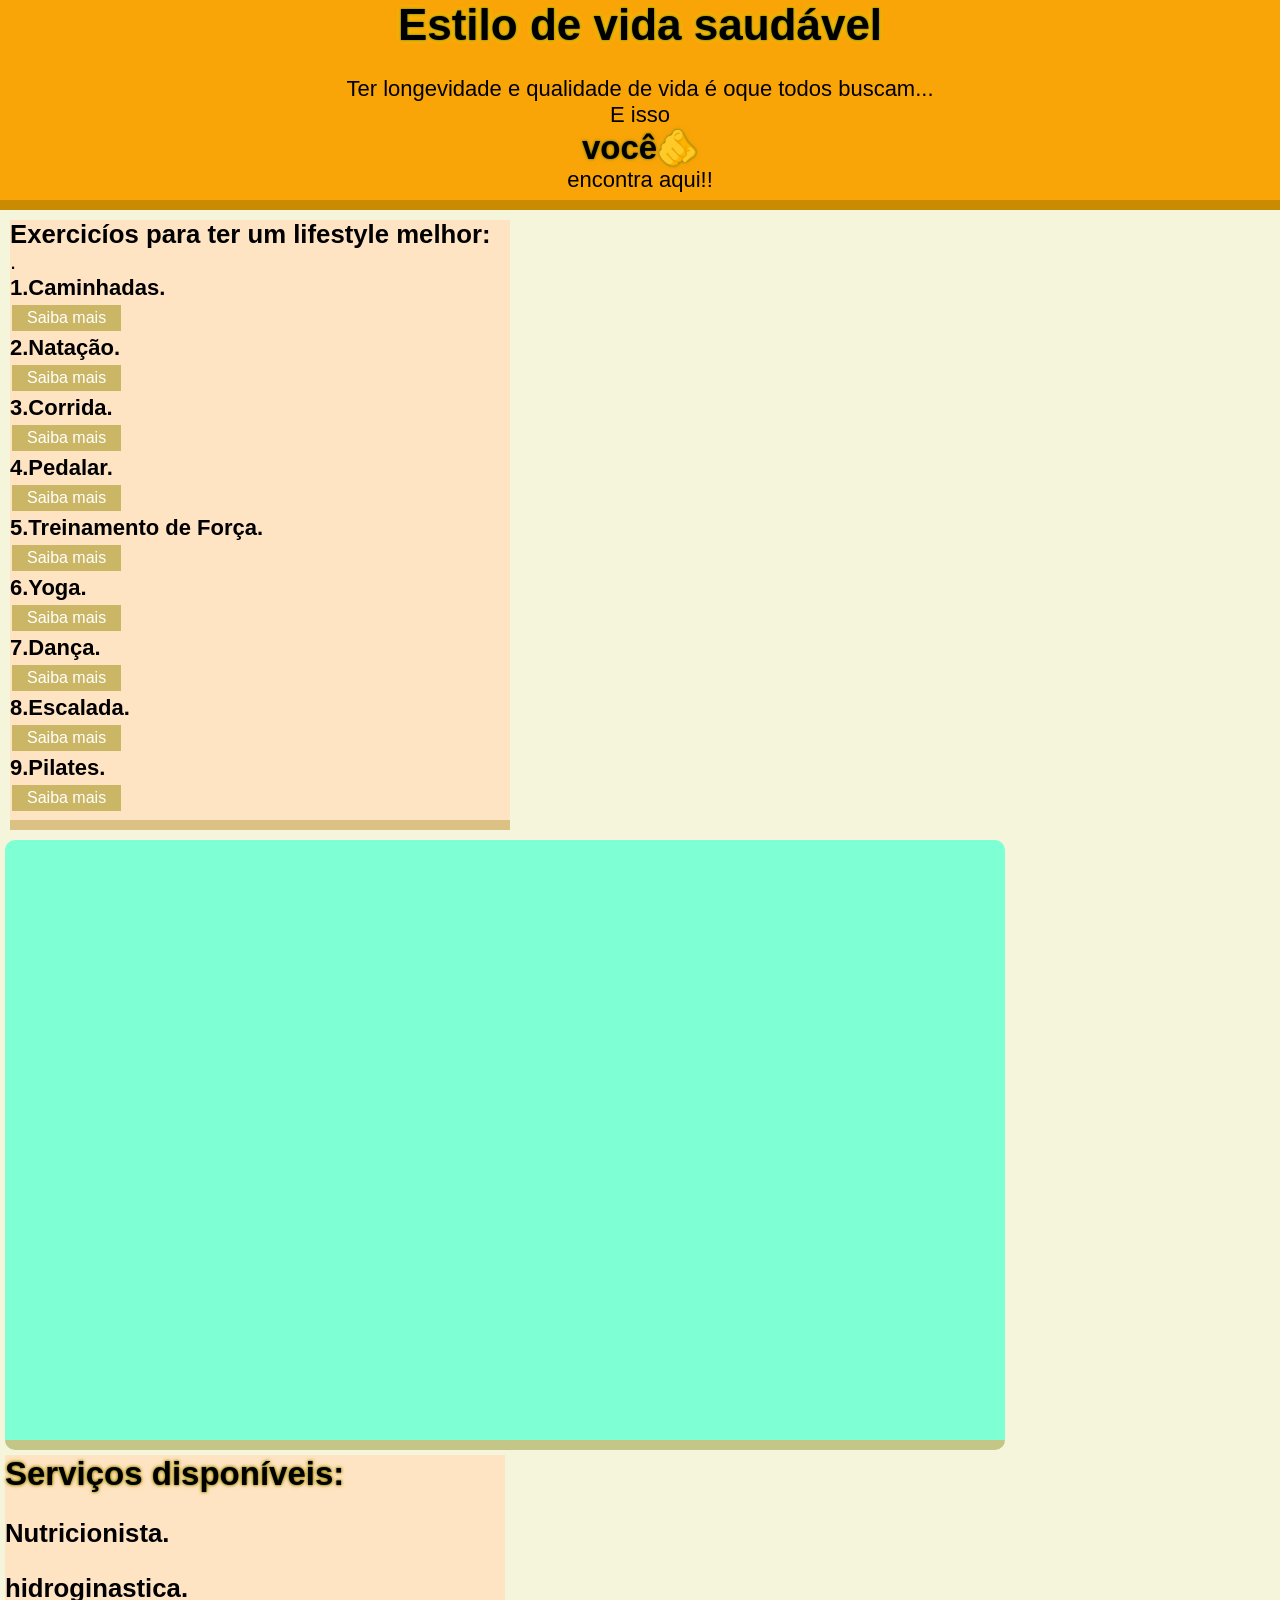
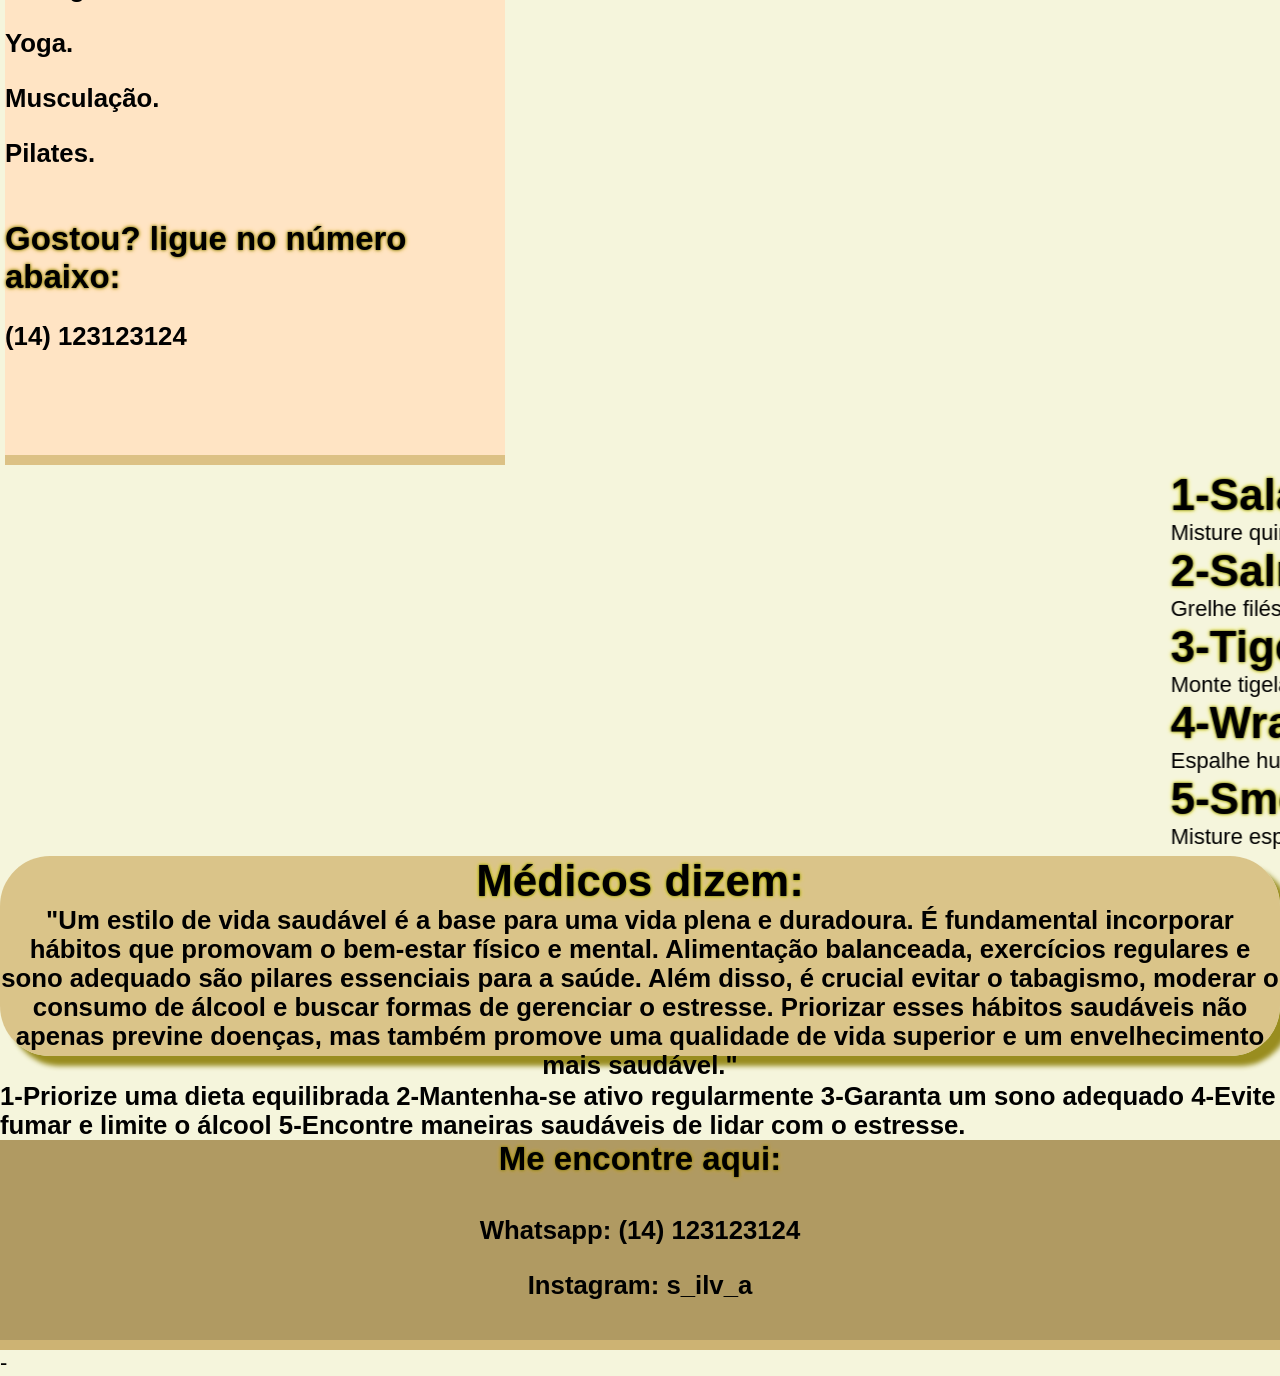
<file: index.html>
<!DOCTYPE html>
<html>
<head>
      <meta Charset="UTF-8"/>
      <title>Document</title>
      <link rel="stylesheet" type="text/css" href="styles.css" media= "screen"/>
</head>
    <body>
             <div id ="cabecalho">
                <h1>Estilo de vida saudável</h1>
                <br>
                <p>Ter longevidade e qualidade de vida é oque todos buscam...</p>
                
                <p>E isso <h2>você🫵 </h2> encontra aqui!!</p>
             </div>
             <div id = "menu">
                <h3>Exercicíos para ter um lifestyle melhor:</h3>
                <p>.</p>
                <p><h4>1.Caminhadas.</h4></p><a href="https://www.youtube.com/embed/19AYoJe4ZAA?si=cSlrc3NKQk7Spwu7" class="button">Saiba mais</a>
                
                  <p><h4>2.Natação.</h4></p><a href='https://www.youtube.com/embed/dBpfF5jM0Es?si=6U62iJazlbboboW9'class="button">Saiba mais</a>
                  
                  <p><h4>3.Corrida.</h4></p><a href='https://www.youtube.com/embed/GmUk0vOj1kI?si=zLFxeiHxlHRGwPhS'class="button">Saiba mais</a>
                  
                  <p><h4>4.Pedalar.</h4></p><a href='https://www.youtube.com/embed/3QnMnqDvSvg?si=b-pE-smzb6drJqrW'class="button">Saiba mais</a>
                  
                  <p><h4>5.Treinamento de Força.</h4></p><a href='https://www.youtube.com/embed/Gnh3dwps_jE?si=ACe9ihsmA0R7z5R-'class="button">Saiba mais</a>
                  
                  <p><h4>6.Yoga.</h4></p><a href='https://www.youtube.com/embed/QGfeZQSv4ok?si=0xH6HhiijEQbS7dU'class="button">Saiba mais</a>
                  
                  <p><h4>7.Dança.</h4></p><a href='https://www.youtube.com/embed/JnE4tB0o-4g?si=pbo-MLz3gMLryLpV'class="button">Saiba mais</a>
                  
                  <p><h4>8.Escalada.</h4></p><a href='https://www.youtube.com/embed/CMe5VUweLXw?si=dr0-8SSEXZuvYGe0'class="button">Saiba mais</a>
                  
                  <p><h4>9.Pilates.</h4></p> <a href='https://www.youtube.com/embed/AapCOh0ndKY?si=Lp2u_HklGbcJmRp5'class="button">Saiba mais</a>
             </div>
             <div id = "conteudo">
               <iframe width="1000" height="600" src="https://www.youtube.com/embed/5s4s8RqXNsQ?si=8ac6AjR56FEKVYMx" title="YouTube video player" frameborder="0" allow="accelerometer; autoplay; clipboard-write; encrypted-media; gyroscope; picture-in-picture; web-share" referrerpolicy="strict-origin-when-cross-origin" allowfullscreen></iframe>
            </div>
            <div id = "lado">
                  <p><h2>Serviços disponíveis: </h2></p>
                  <br>
                  <p><h3>Nutricionista.</h3></p>
                  <br>
                  <p><h3>hidroginastica.</h3></p>
                  <br>
                  <p><h3>Yoga.</h3></p>
                  <br>
                  <p><h3>Musculação.</h3></p>
                  <br>
                  <p><h3>Pilates.</h3></p>
                  <br>
                  <br>
                  <p><h2>Gostou? ligue no número abaixo:</h2></p>
                  <br>
                  <h3>(14) 123123124</h3> 


            </div>
            <div>
               <marquee><h1>1-Salada de Quinoa com Legumes Assados</h1> Misture quinoa cozida com legumes assados como abobrinha, pimentão e cenoura. Tempere com suco de limão e coentro fresco.

                  <h1>2-Salmão Grelhado com Espinafre e Batata Doce Assada</h1> Grelhe filés de salmão temperados e sirva com espinafre refogado e batata doce assada.
                  
                  <h1>3-Tigela de Burrito de Frango com Arroz Integral</h1> Monte tigelas com arroz integral, frango cozido, feijão preto, milho, abacate, tomate e coentro. Regue com molho de iogurte grego.
                  
                  <h1>4-Wrap de Frango com Vegetais Frescos</h1> Espalhe hummus em uma tortilha integral, adicione frango grelhado, alface, pepino, cenoura e pimentão. Enrole e corte ao meio.
                  
                  <h1>5-Smoothie de Frutas e Vegetais Verdes</h1> Misture espinafre, pepino, maçã verde, abacate, limão, hortelã e água de coco no liquidificador. Adicione gelo e sirva.</marquee>
             </div>
             <div id = "falaMedico">

               <h1>Médicos dizem:</h1><h3>"Um estilo de vida saudável é a base para uma vida plena e duradoura. É fundamental incorporar hábitos que promovam o bem-estar físico e mental. Alimentação balanceada, exercícios regulares e sono adequado são pilares essenciais para a saúde. Além disso, é crucial evitar o tabagismo, moderar o consumo de álcool e buscar formas de gerenciar o estresse. Priorizar esses hábitos saudáveis não apenas previne doenças, mas também promove uma qualidade de vida superior e um envelhecimento mais saudável."</h3>
            </div>
            <br>
               <div><h3>1-Priorize uma dieta equilibrada 2-Mantenha-se ativo regularmente 3-Garanta um sono adequado 4-Evite fumar e limite o álcool 5-Encontre maneiras saudáveis de lidar com o estresse.</h2></marquee>
            
                  
               </div>
              <div id = "rodape">
               <h2>Me encontre aqui:<h2>
               <br>
               <p><h3>Whatsapp: (14) 123123124</h3></p>
               <br>
               <p><h3>Instagram: s_ilv_a</h3></p>
            </div>

            
    </body>
</html> -
</file>
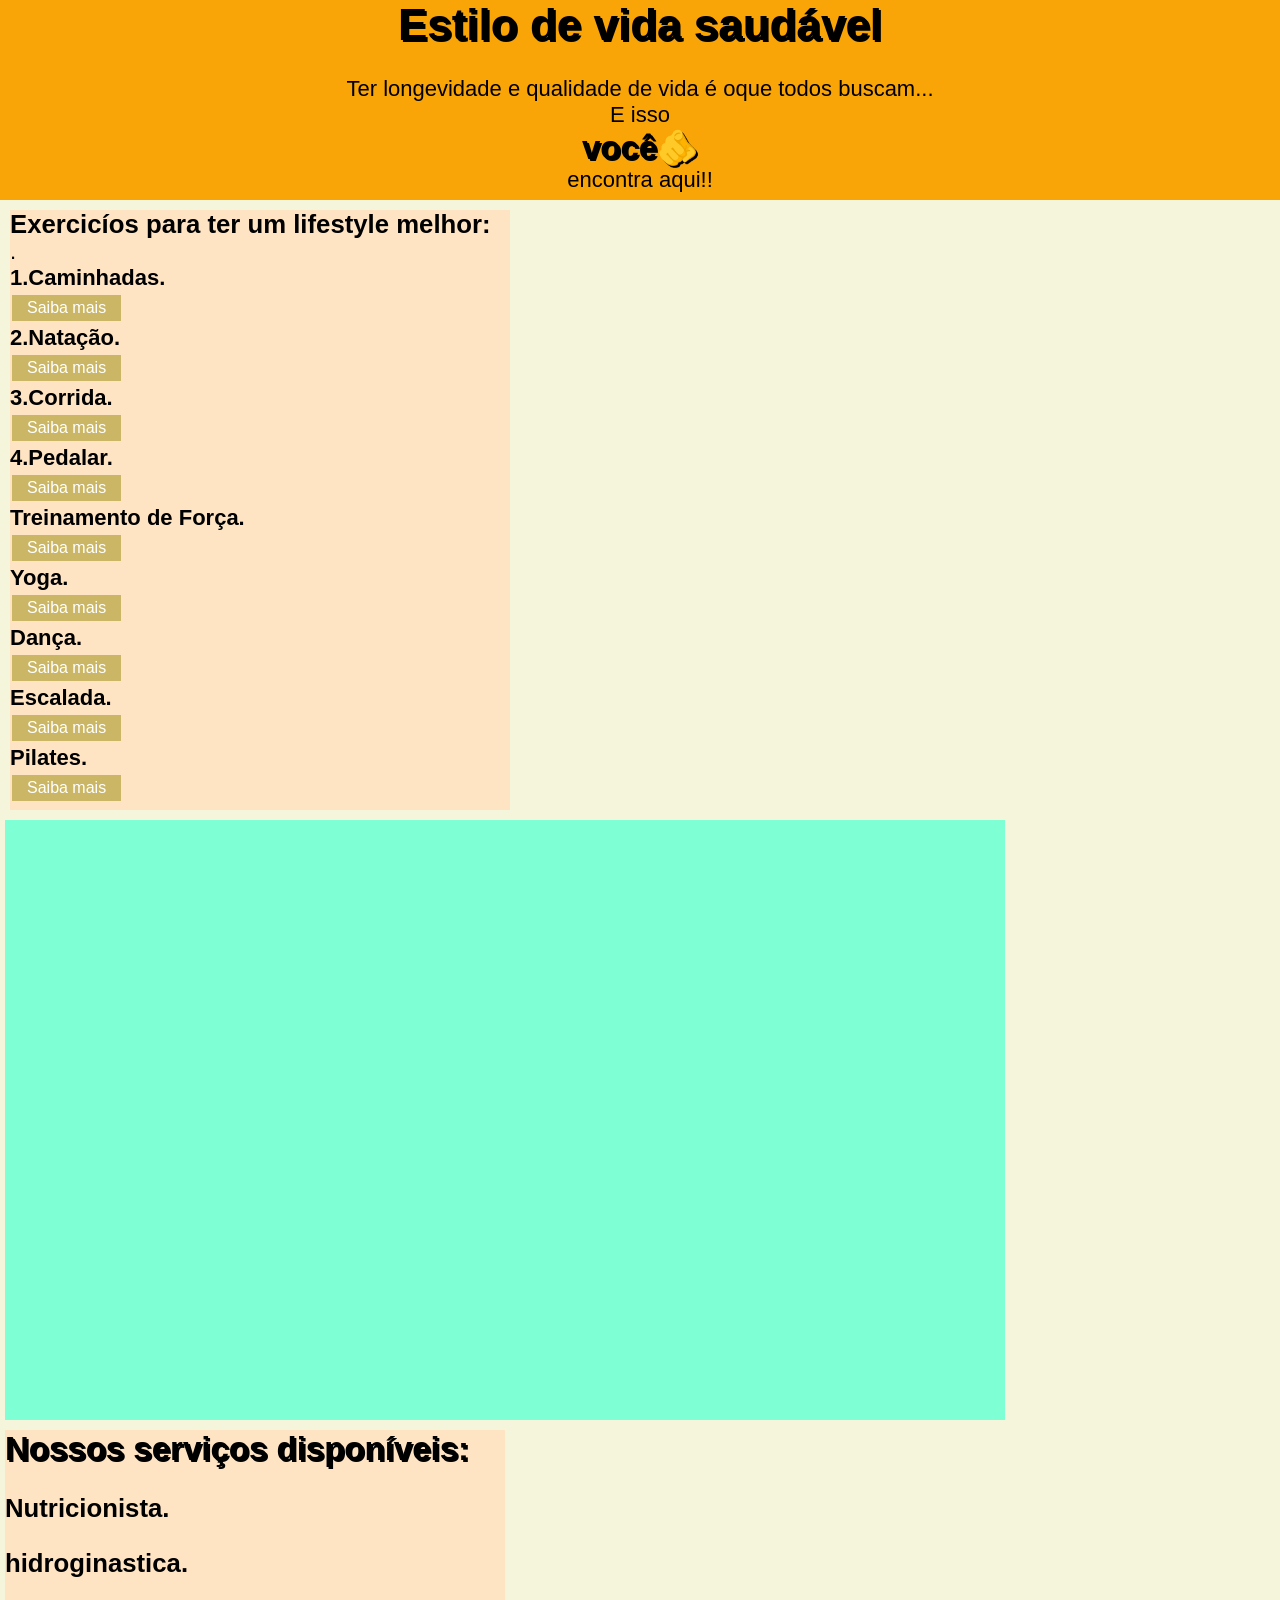
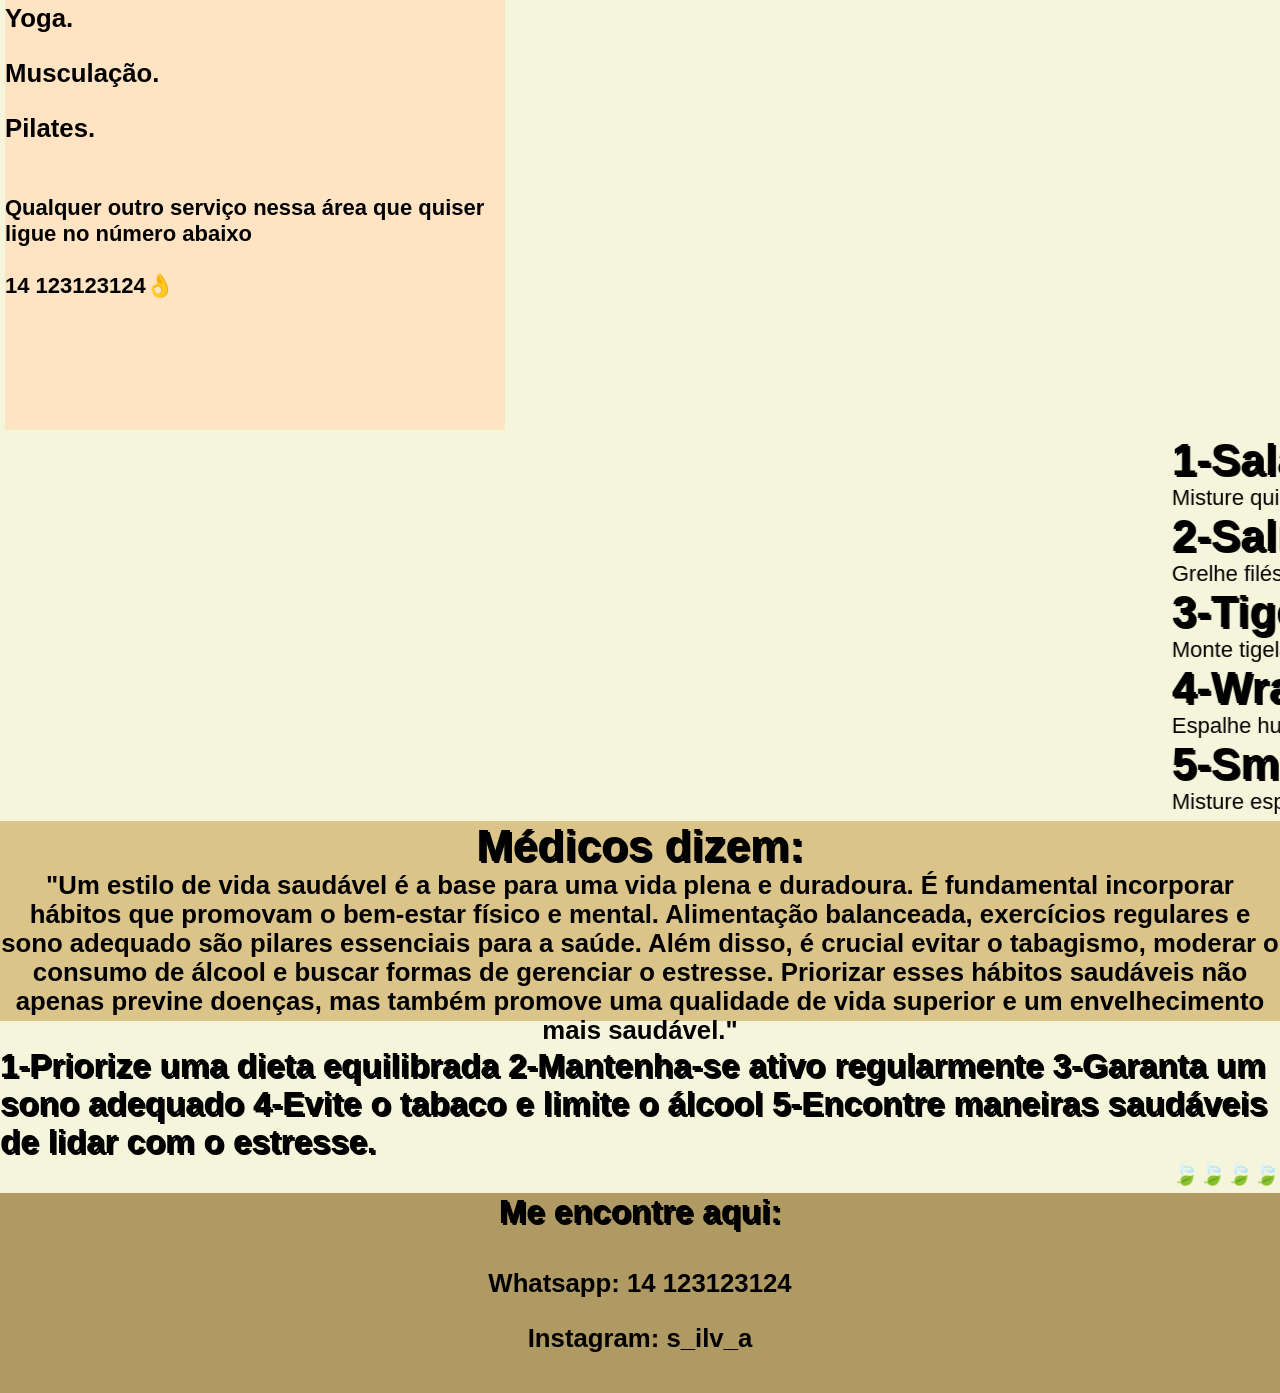
<file: .vs/index.html>
<!DOCTYPE html>
<html>
<head>
      <meta Charset="UTF-8"/>
      <title>Document</title>
      <link rel="stylesheet" type="text/css" href="styles.css" media= "screen"/>
</head>
    <body>
             <div id ="cabecalho">
                <h1>Estilo de vida saudável</h1>
                <br>
                <p>Ter longevidade e qualidade de vida é oque todos buscam...</p>
                
                <p>E isso <h2>você🫵 </h2> encontra aqui!!</p>
             </div>
             <div id = "menu">
                <h3>Exercicíos para ter um lifestyle melhor:</h3>
                <p>.</p>
                <p><h4>1.Caminhadas.</h4></p><a href="https://www.youtube.com/embed/19AYoJe4ZAA?si=cSlrc3NKQk7Spwu7" class="button">Saiba mais</a>
                
                  <p><h4>2.Natação.</h4></p><a href='https://www.youtube.com/embed/dBpfF5jM0Es?si=6U62iJazlbboboW9'class="button">Saiba mais</a>
                  
                  <p><h4>3.Corrida.</h4></p><a href='https://www.youtube.com/embed/GmUk0vOj1kI?si=zLFxeiHxlHRGwPhS'class="button">Saiba mais</a>
                  
                  <p><h4>4.Pedalar.</h4></p><a href='https://www.youtube.com/embed/3QnMnqDvSvg?si=b-pE-smzb6drJqrW'class="button">Saiba mais</a>
                  
                  <p><h4>Treinamento de Força.</h4></p><a href='https://www.youtube.com/embed/Gnh3dwps_jE?si=ACe9ihsmA0R7z5R-'class="button">Saiba mais</a>
                  
                  <p><h4>Yoga.</h4></p><a href='https://www.youtube.com/embed/QGfeZQSv4ok?si=0xH6HhiijEQbS7dU'class="button">Saiba mais</a>
                  
                  <p><h4>Dança.</h4></p><a href='https://www.youtube.com/embed/JnE4tB0o-4g?si=pbo-MLz3gMLryLpV'class="button">Saiba mais</a>
                  
                  <p><h4>Escalada.</h4></p><a href='https://www.youtube.com/embed/CMe5VUweLXw?si=dr0-8SSEXZuvYGe0'class="button">Saiba mais</a>
                  
                  <p><h4>Pilates.</h4></p> <a href='https://www.youtube.com/embed/AapCOh0ndKY?si=Lp2u_HklGbcJmRp5'class="button">Saiba mais</a>
             </div>
             <div id = "conteudo">
               <iframe width="1000" height="600" src="https://www.youtube.com/embed/5s4s8RqXNsQ?si=8ac6AjR56FEKVYMx" title="YouTube video player" frameborder="0" allow="accelerometer; autoplay; clipboard-write; encrypted-media; gyroscope; picture-in-picture; web-share" referrerpolicy="strict-origin-when-cross-origin" allowfullscreen></iframe>
            </div>
            <div id = "lado">
                  <p><h2>Nossos serviços disponíveis: </h2></p>
                  <br>
                  <p><h3>Nutricionista.</h3></p>
                  <br>
                  <p><h3>hidroginastica.</h3></p>
                  <br>
                  <p><h3>Yoga.</h3></p>
                  <br>
                  <p><h3>Musculação.</h3></p>
                  <br>
                  <p><h3>Pilates.</h3></p>
                  <br>
                  <br>
                  <p><h4>Qualquer outro serviço nessa área que quiser ligue no número abaixo</h4></p>
                  <br>
                  <h4>14 123123124👌</h4> 


            </div>
            <div>
               <marquee><h1>1-Salada de Quinoa com Legumes Assados</h1> Misture quinoa cozida com legumes assados como abobrinha, pimentão e cenoura. Tempere com suco de limão e coentro fresco.

                  <h1>2-Salmão Grelhado com Espinafre e Batata Doce Assada</h1> Grelhe filés de salmão temperados e sirva com espinafre refogado e batata doce assada.
                  
                  <h1>3-Tigela de Burrito de Frango com Arroz Integral</h1> Monte tigelas com arroz integral, frango cozido, feijão preto, milho, abacate, tomate e coentro. Regue com molho de iogurte grego.
                  
                  <h1>4-Wrap de Frango com Vegetais Frescos</h1> Espalhe hummus em uma tortilha integral, adicione frango grelhado, alface, pepino, cenoura e pimentão. Enrole e corte ao meio.
                  
                  <h1>5-Smoothie de Frutas e Vegetais Verdes</h1> Misture espinafre, pepino, maçã verde, abacate, limão, hortelã e água de coco no liquidificador. Adicione gelo e sirva.</marquee>
             </div>
             <div id = "falaMedico">

               <h1>Médicos dizem:</h1><h3>"Um estilo de vida saudável é a base para uma vida plena e duradoura. É fundamental incorporar hábitos que promovam o bem-estar físico e mental. Alimentação balanceada, exercícios regulares e sono adequado são pilares essenciais para a saúde. Além disso, é crucial evitar o tabagismo, moderar o consumo de álcool e buscar formas de gerenciar o estresse. Priorizar esses hábitos saudáveis não apenas previne doenças, mas também promove uma qualidade de vida superior e um envelhecimento mais saudável."</h3>
            </div>
            <br>
               <div><h2>1-Priorize uma dieta equilibrada 2-Mantenha-se ativo regularmente 3-Garanta um sono adequado 4-Evite o tabaco e limite o álcool 5-Encontre maneiras saudáveis de lidar com o estresse.</h2></marquee>
                  <marquee>🍃🍃🍃🍃🍃🍃🍃🍃🍃🍃🍃🍃🍃🍃🍃🍃🍃🍃🍃🍃🍃🍃🍃🍃🍃🍃🍃🍃🍃🍃🍃🍃🍃🍃🍃🍃🍃🍃🍃🍃🍃🍃🍃🍃🍃🍃🍃🍃🍃🍃🍃🍃🍃🍃🍃🍃🍃🍃🍃🍃🍃🍃🍃</marquee>
                  
               </div>
              <div id = "rodape">
               <h2>Me encontre aqui:<h2>
               <br>
               <p><h3>Whatsapp: 14 123123124</h3></p>
               <br>
               <p><h3>Instagram: s_ilv_a</h3></p>
            </div>

            
    </body>
</html>
</file>
<file: styles.css>
* {  
    margin: 0;
     padding: 0;
  }
  body {
      font-family: Arial, Helvetica, sans-serif;
      font-size: 22px;
  }
  
  #cabecalho{
      height: 200px;
      background-color: rgb(249, 164, 7);
      text-align:center;
      border-bottom: 10px solid rgba(191, 134, 2, 0.815);
  }
  #menu {
    height: 600px;
    width: 500px;
    background-color: bisque;
    float: left;
    margin-left: 10px;
    margin-top: 10px;
    border-bottom: 10px solid rgb(213, 185, 120, 0.815);

}

#conteudo{
    height: 600px;
    width: 1000px;
    background-color: aquamarine;
    border-radius: 10px;
    float: left;
    margin-top: 10px;
   margin-left: 5px;
   border-bottom: 10px solid rgb(213, 185, 120, 0.815);
}

#lado {
    height: 600px; 
    width:500px;
    background-color: bisque;
    float: left;
    margin-left: 5px;
    margin-top:5px;
    margin-block-end: 5px;
    border-bottom: 10px solid rgb(213, 185, 120, 0.815);
}

.button {
  background-color: #cab664;
  border: none;
  color: white;
  padding: 4px 15px;
  text-align: center;
  text-decoration: none;
  display: inline-block;
  font-size: 16px;
  margin: 4px 2px;
  cursor: pointer;
  opacity: 190%;
}
body{
    background-color: beige;
}

#falaMedico{
    height:200px;
    width:600px;
    background-color: rgba(213, 185, 120, 0.815);
    width: 100%;
    border-radius: 50PX;
    text-align: center;
    box-shadow: 10px 10px 5px rgb(153, 141, 31);
}
#rodape{
    height:200px;
    width:600px;
    background-color: rgba(161, 134, 72, 0.815);
    width: 100%;
    margin: 0 auto;
    text-align: center;
    border-bottom: 10px solid rgb(213, 185, 120, 0.815);
      
}
h1 {
    text-shadow: 0 0 3px #5a6214, 0 0 5px #f8f007;
  }
  h2 {
    text-shadow: 0 0 3px #5f640b, 0 0 5px #dfb210;
  }
</file>
<file: .vs/styles.css>
* {  
    margin: 0;
     padding: 0;
  }
  body {
      font-family: Arial, Helvetica, sans-serif;
      font-size: 22px;
  }
  
  #cabecalho{
      height: 200px;
      background-color: rgb(249, 164, 7);
      text-align:center;
  }
  #menu {
    height: 600px;
    width: 500px;
    background-color: bisque;
    float: left;
    margin-left: 10px;
    margin-top: 10px;

}

#conteudo{
    height: 600px;
    width: 1000px;
    background-color: aquamarine;
    float: left;
    margin-top: 10px;
   margin-left: 5px;
}

#lado {
    height: 600px; 
    width:500px;
    background-color: bisque;
    float: left;
    margin-left: 5px;
    margin-top:10px;
    margin-block-end: 5px;
}

.button {
  background-color: #cab664;
  border: none;
  color: white;
  padding: 4px 15px;
  text-align: center;
  text-decoration: none;
  display: inline-block;
  font-size: 16px;
  margin: 4px 2px;
  cursor: pointer;
}
body{
    background-color: beige;
}

#falaMedico{
    height:200px;
    width:600px;
    background-color: rgba(213, 185, 120, 0.815);
    width: 100%;
    
    text-align: center;
}
#rodape{
    height:200px;
    width:600px;
    background-color: rgba(161, 134, 72, 0.815);
    width: 100%;
    margin: 0 auto;
    text-align: center;
}
h1 {
    text-shadow: 2px 2px;
  }
  h2 {
    text-shadow: 2px 2px;
  }
</file>
